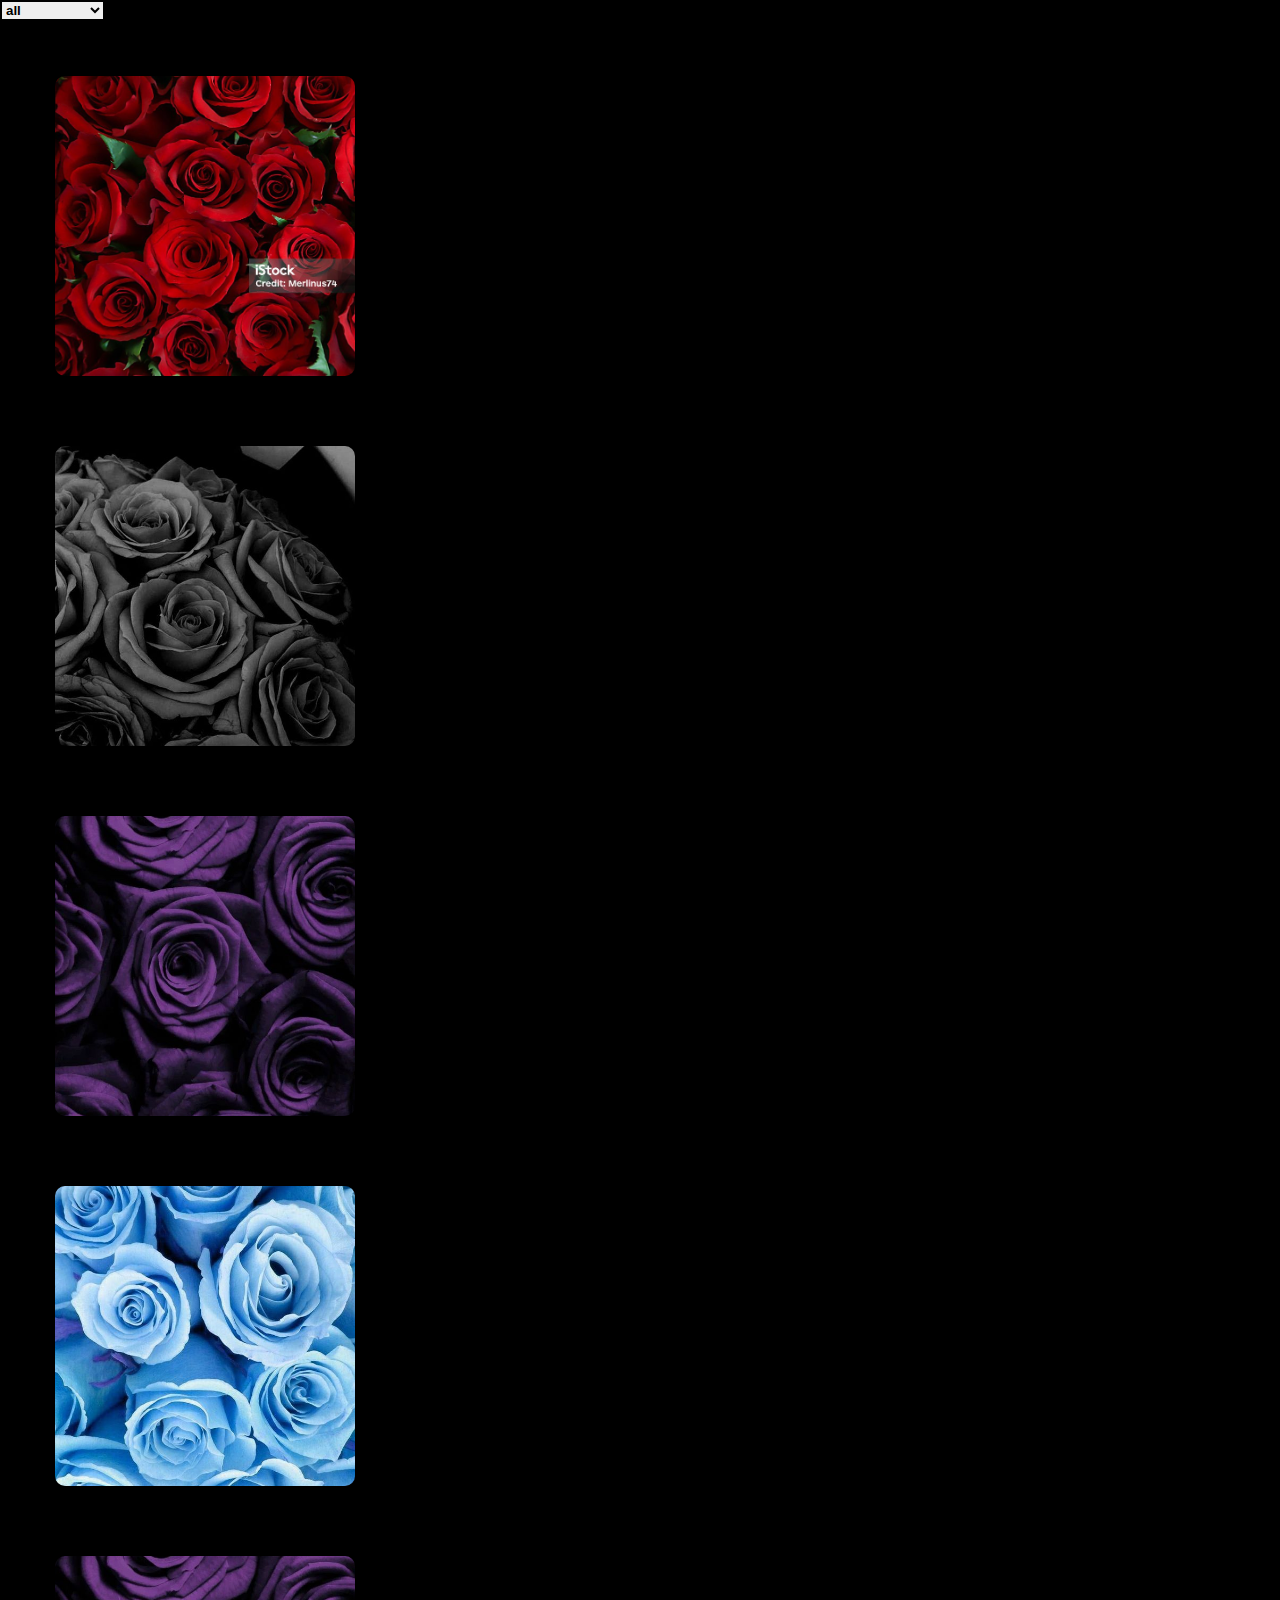
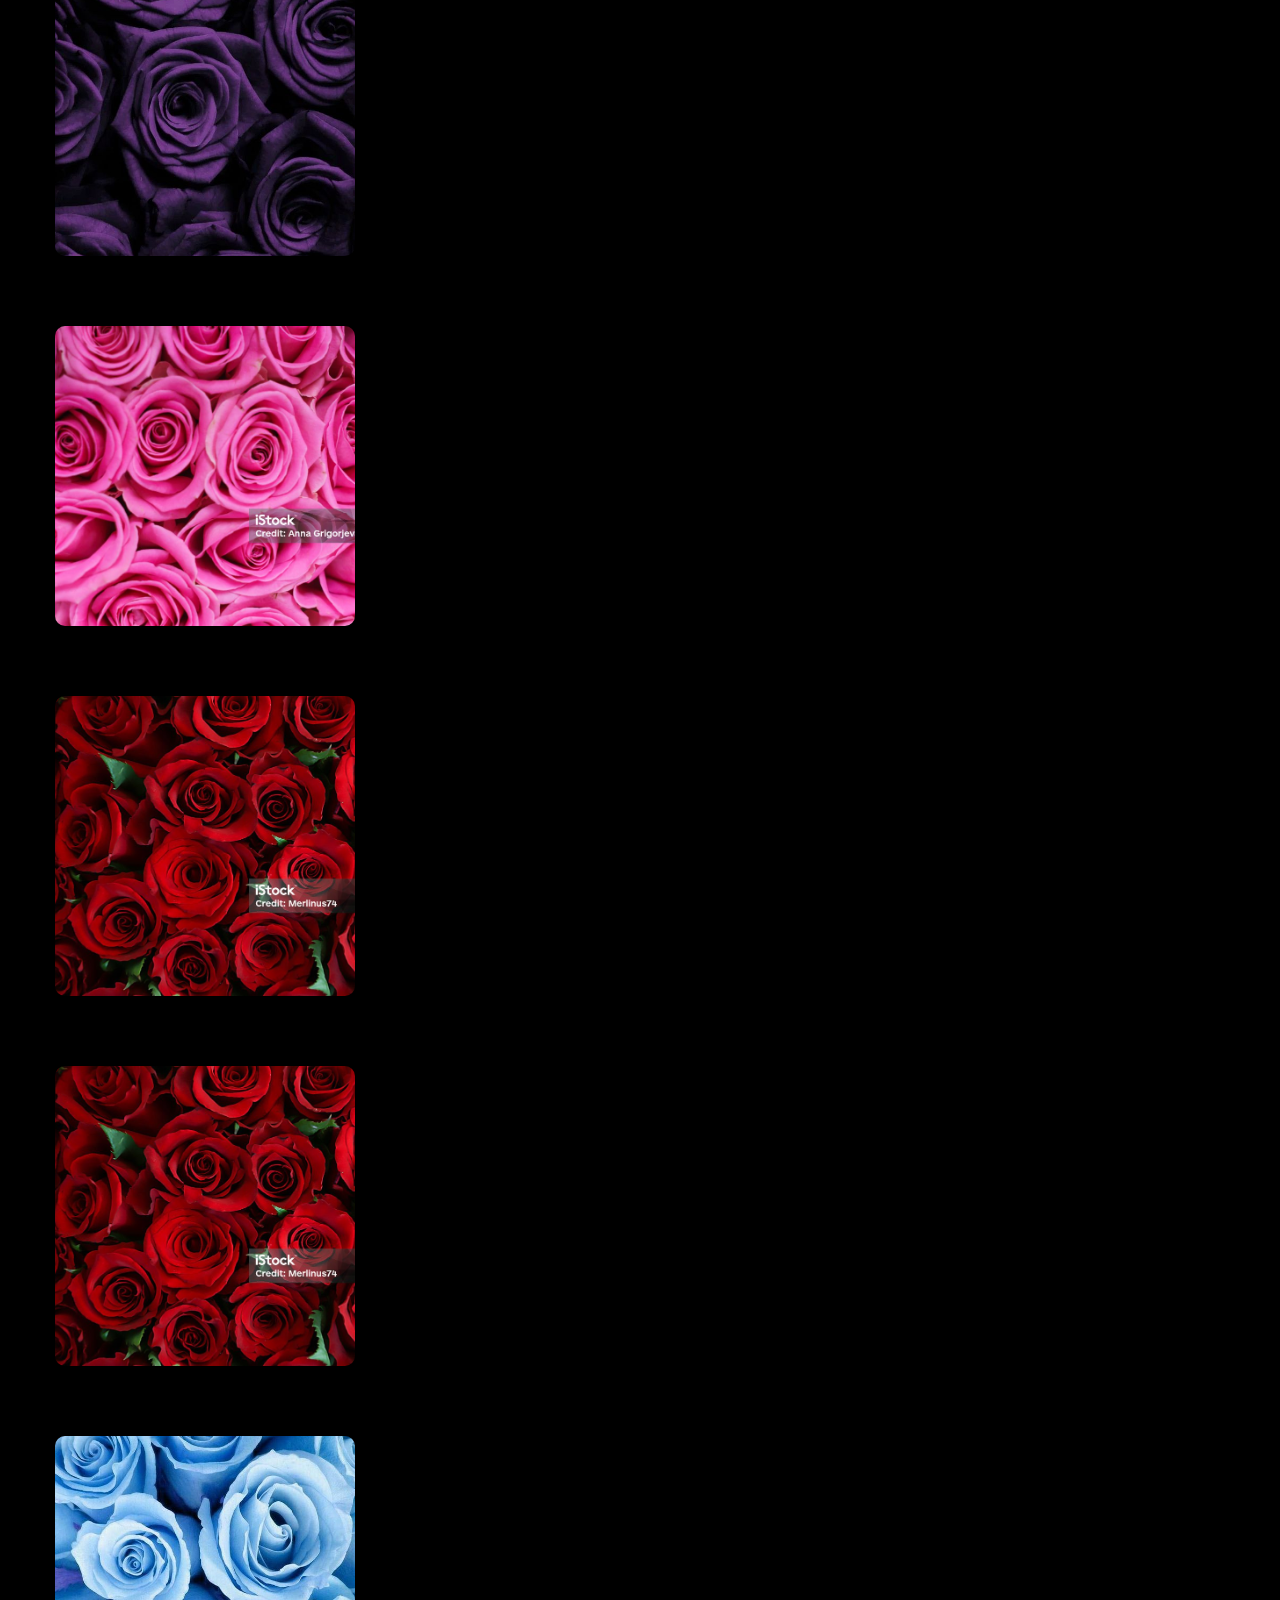
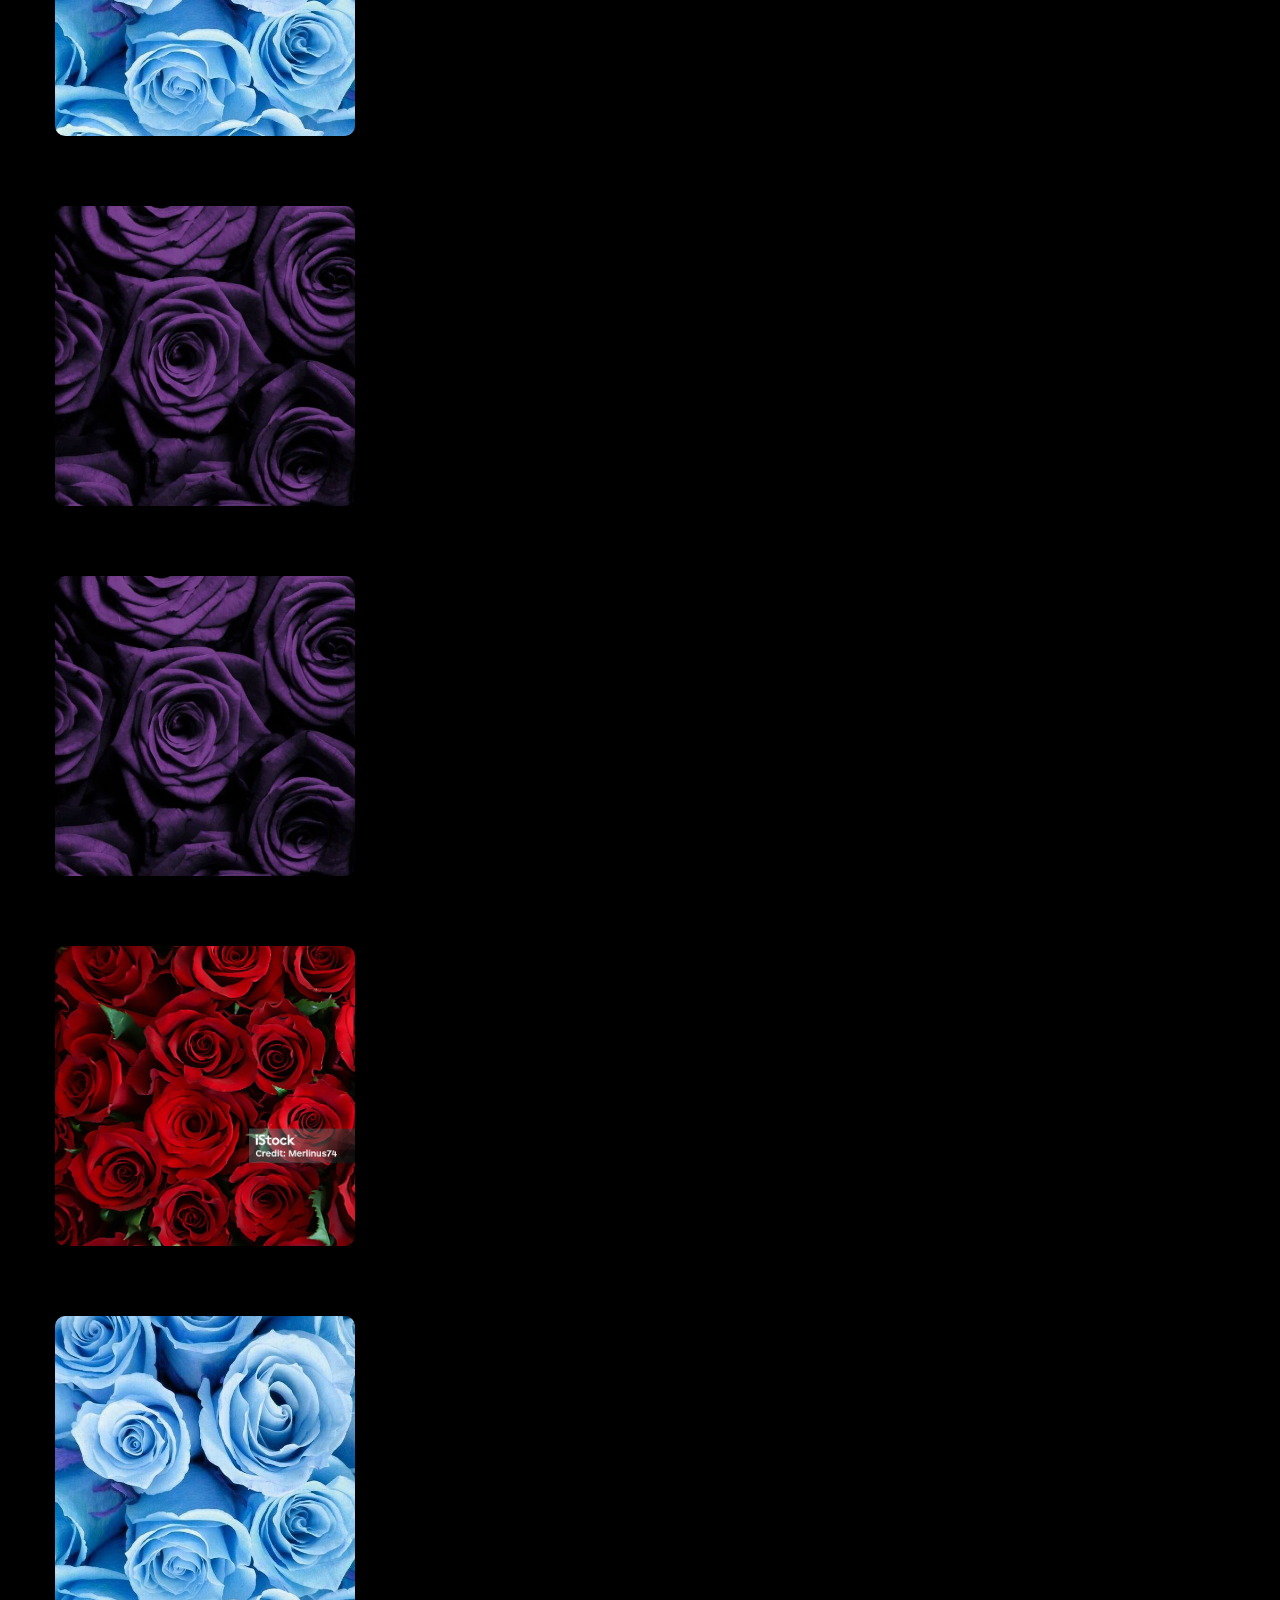
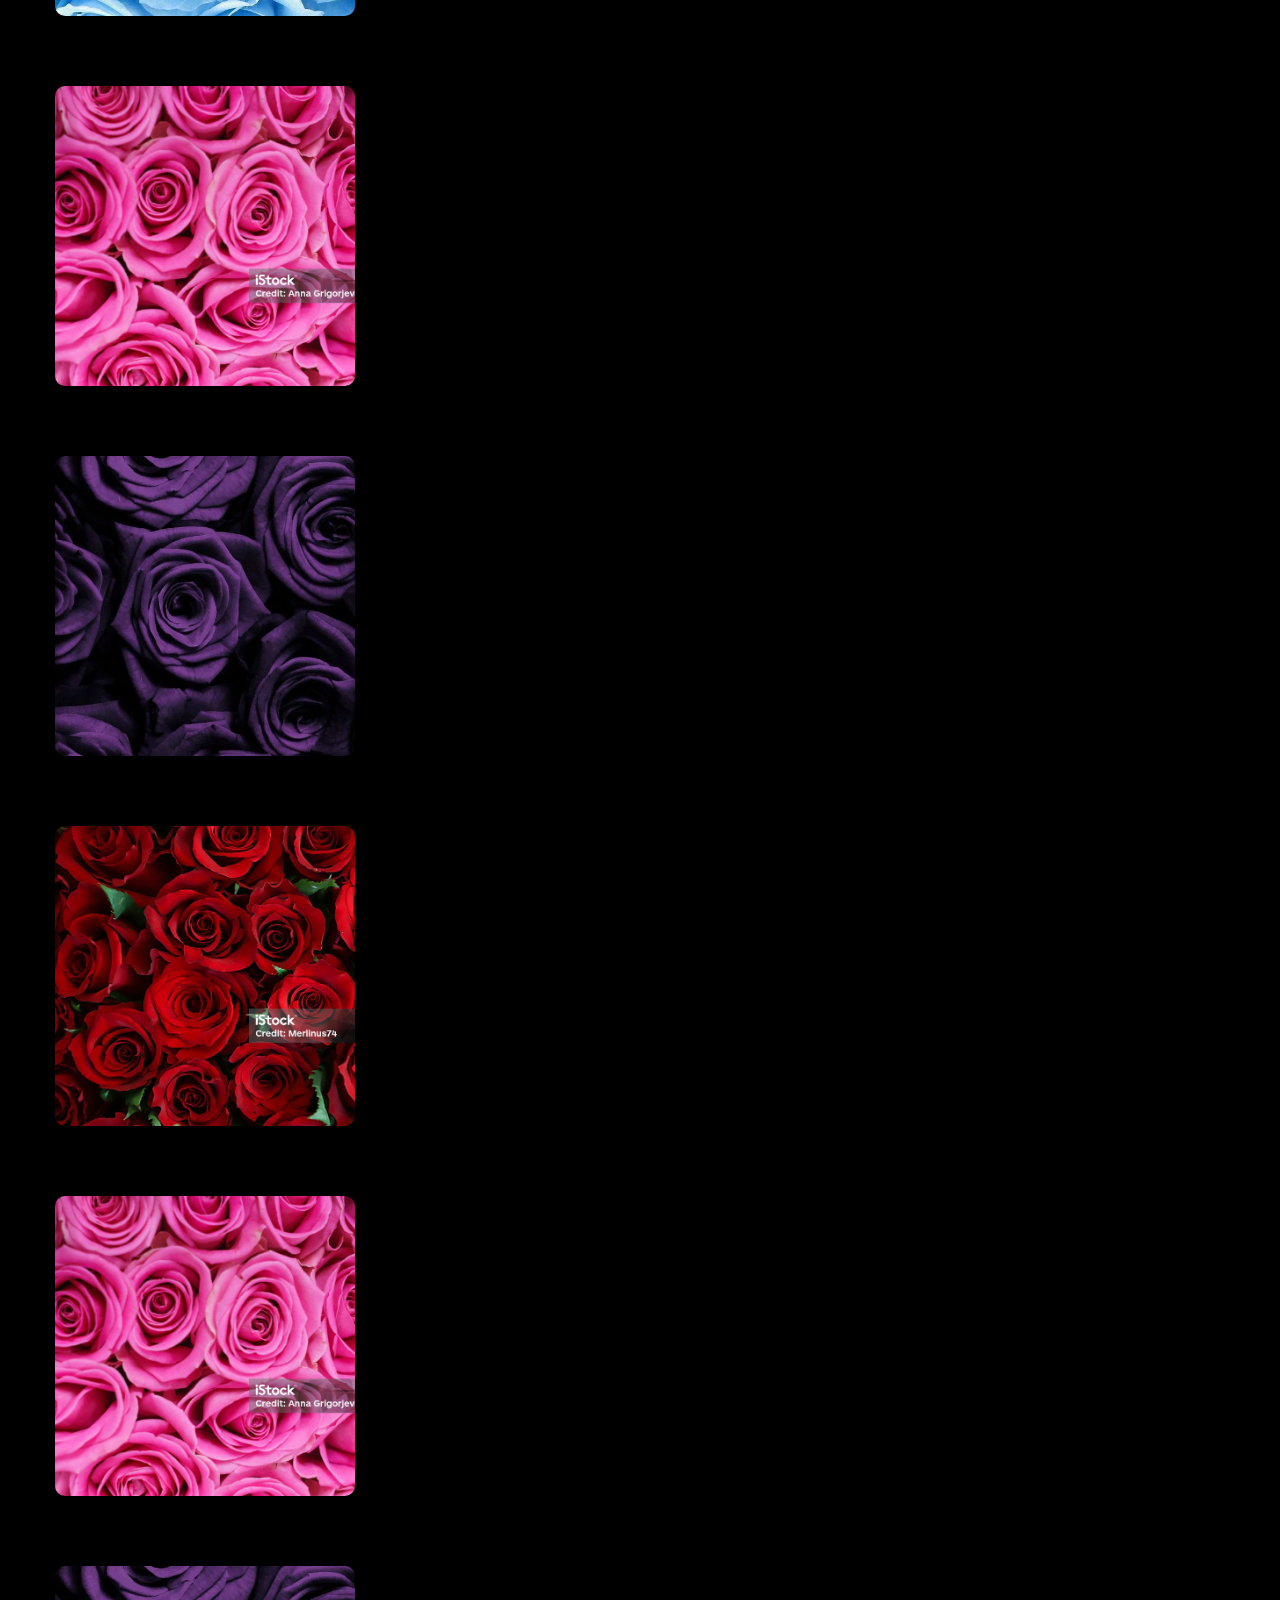
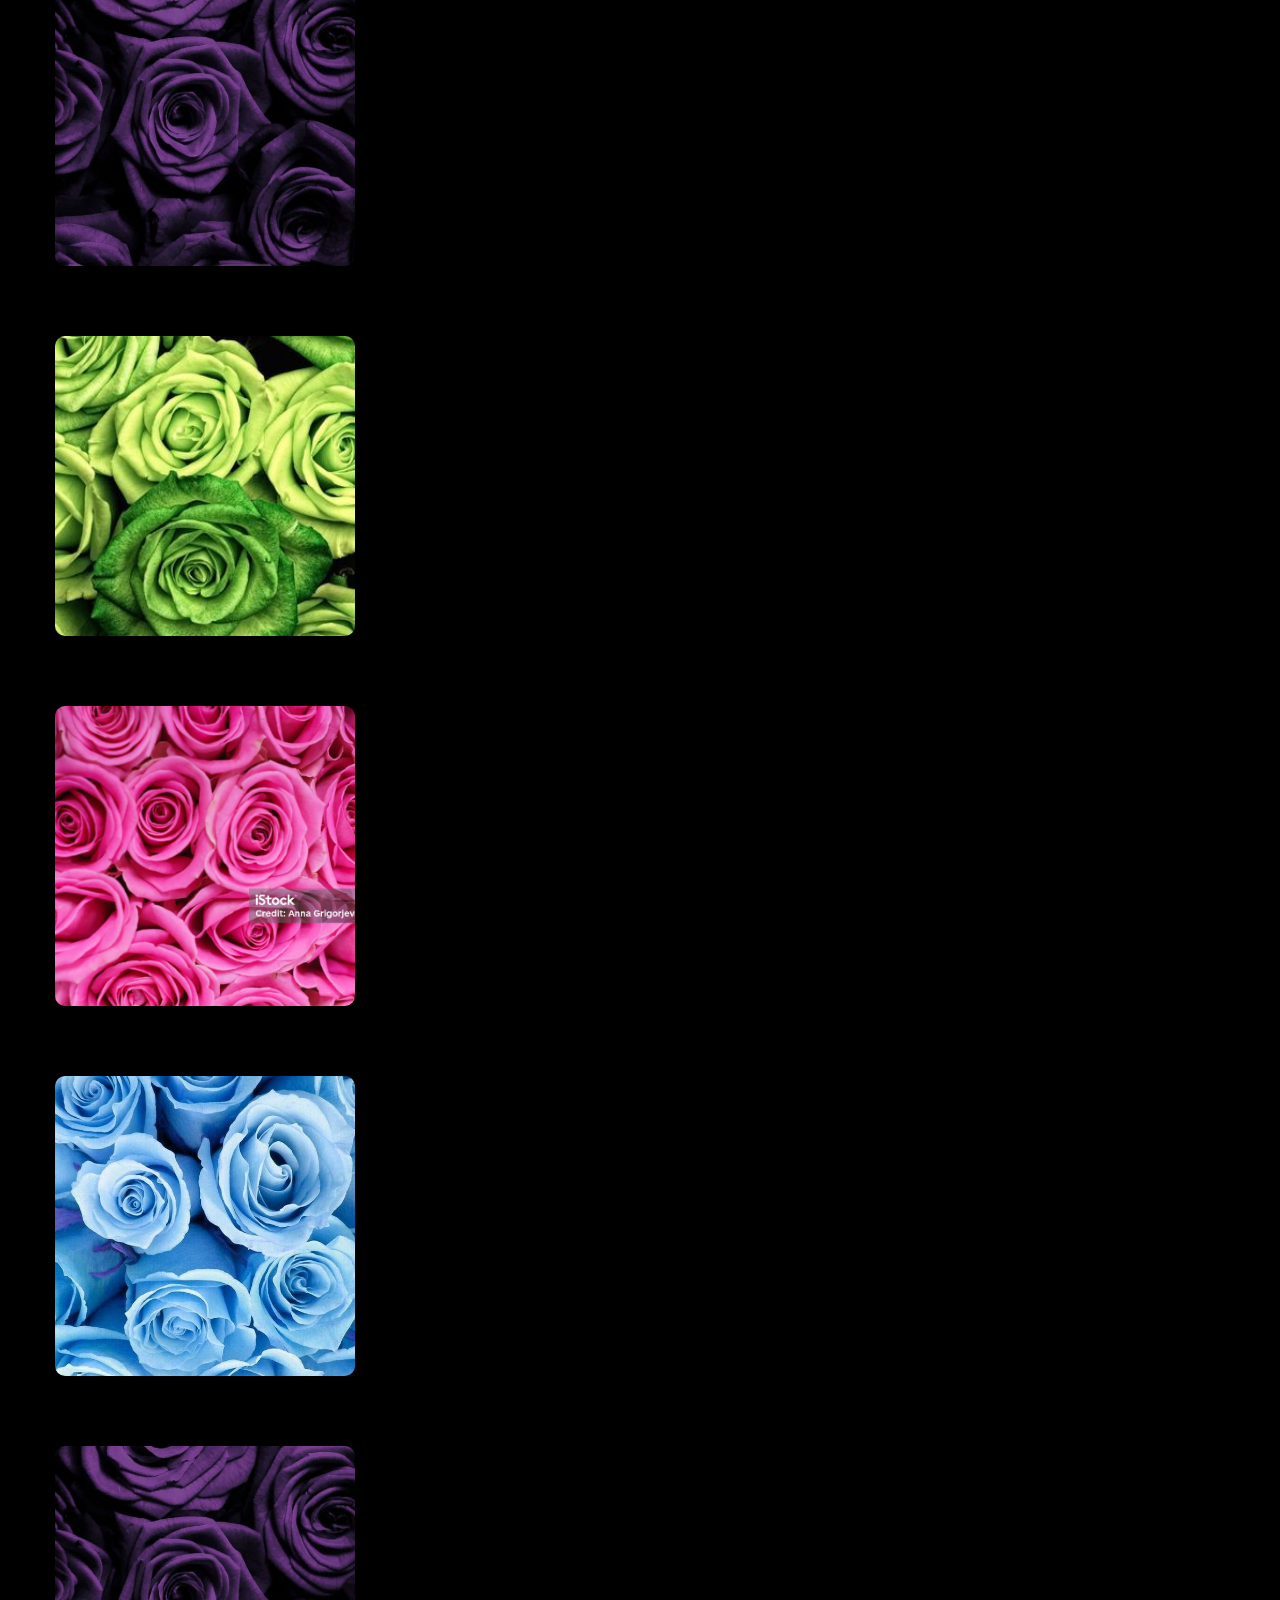
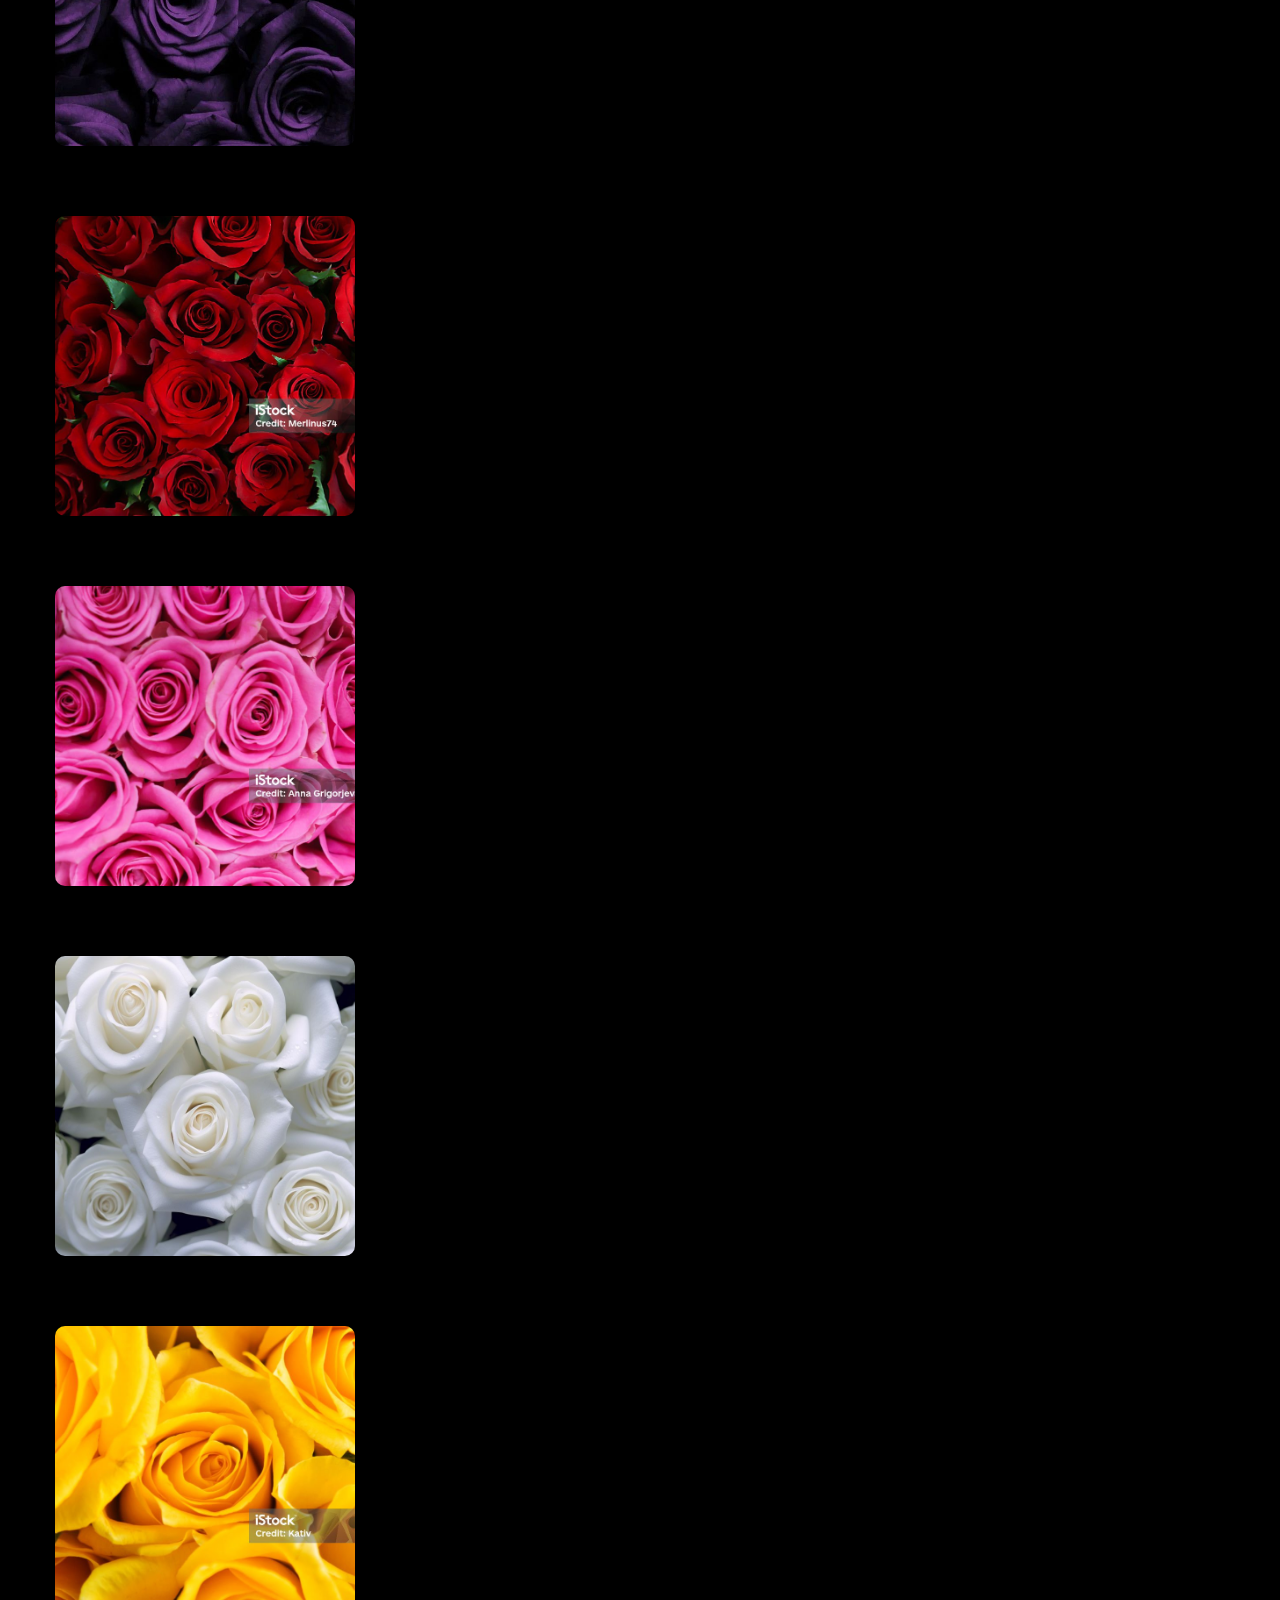
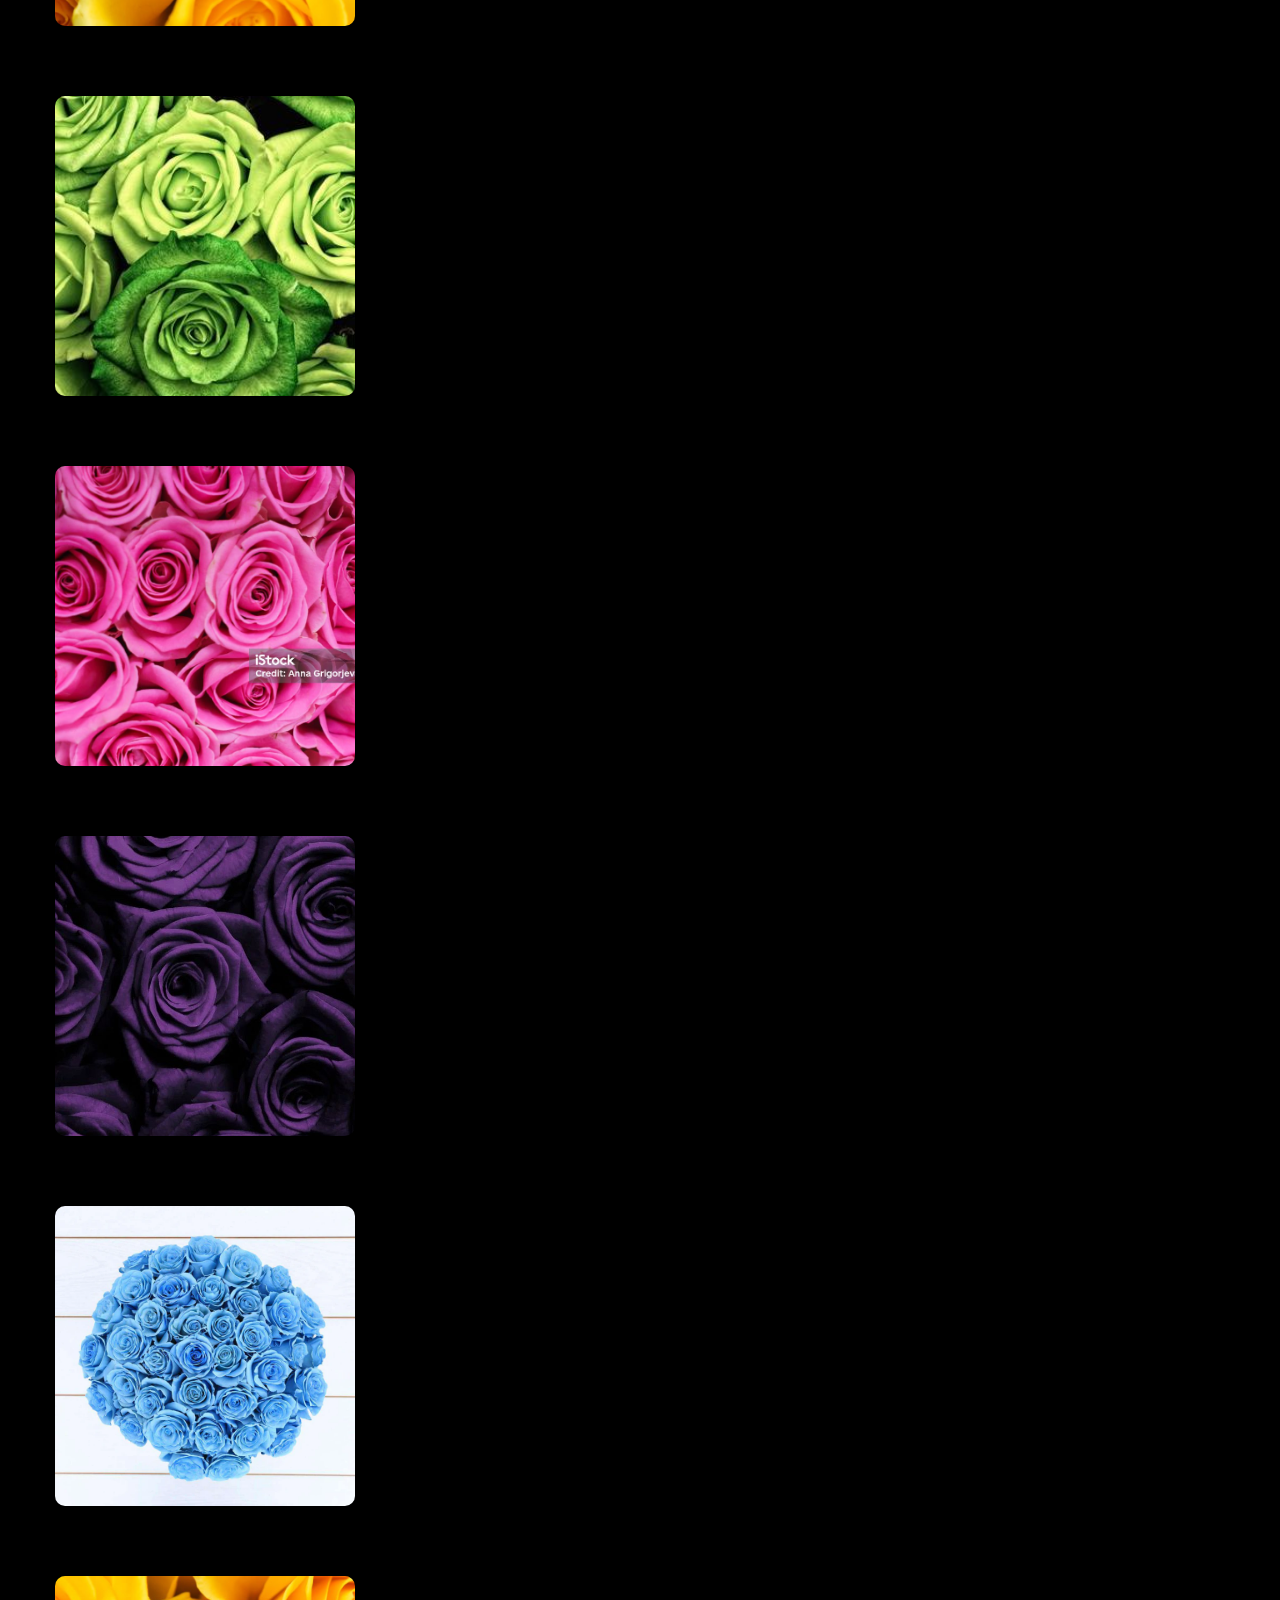
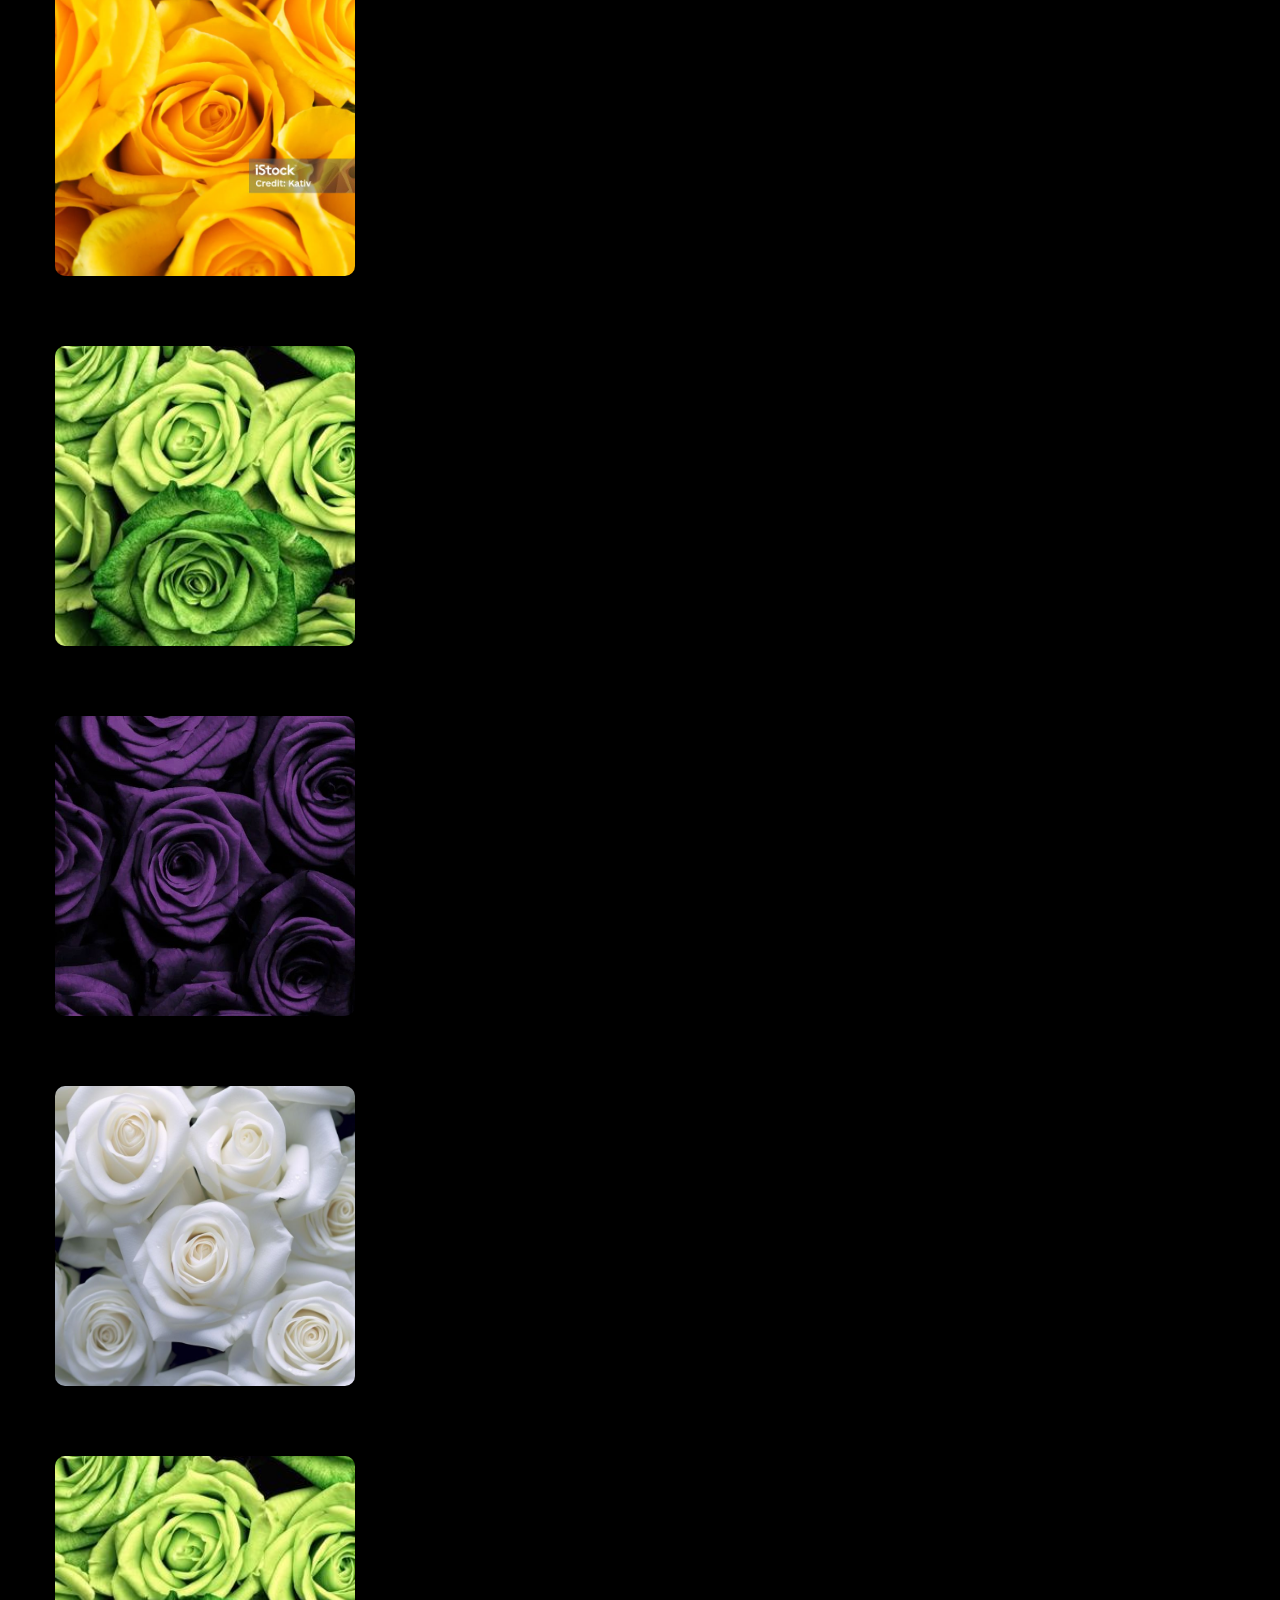
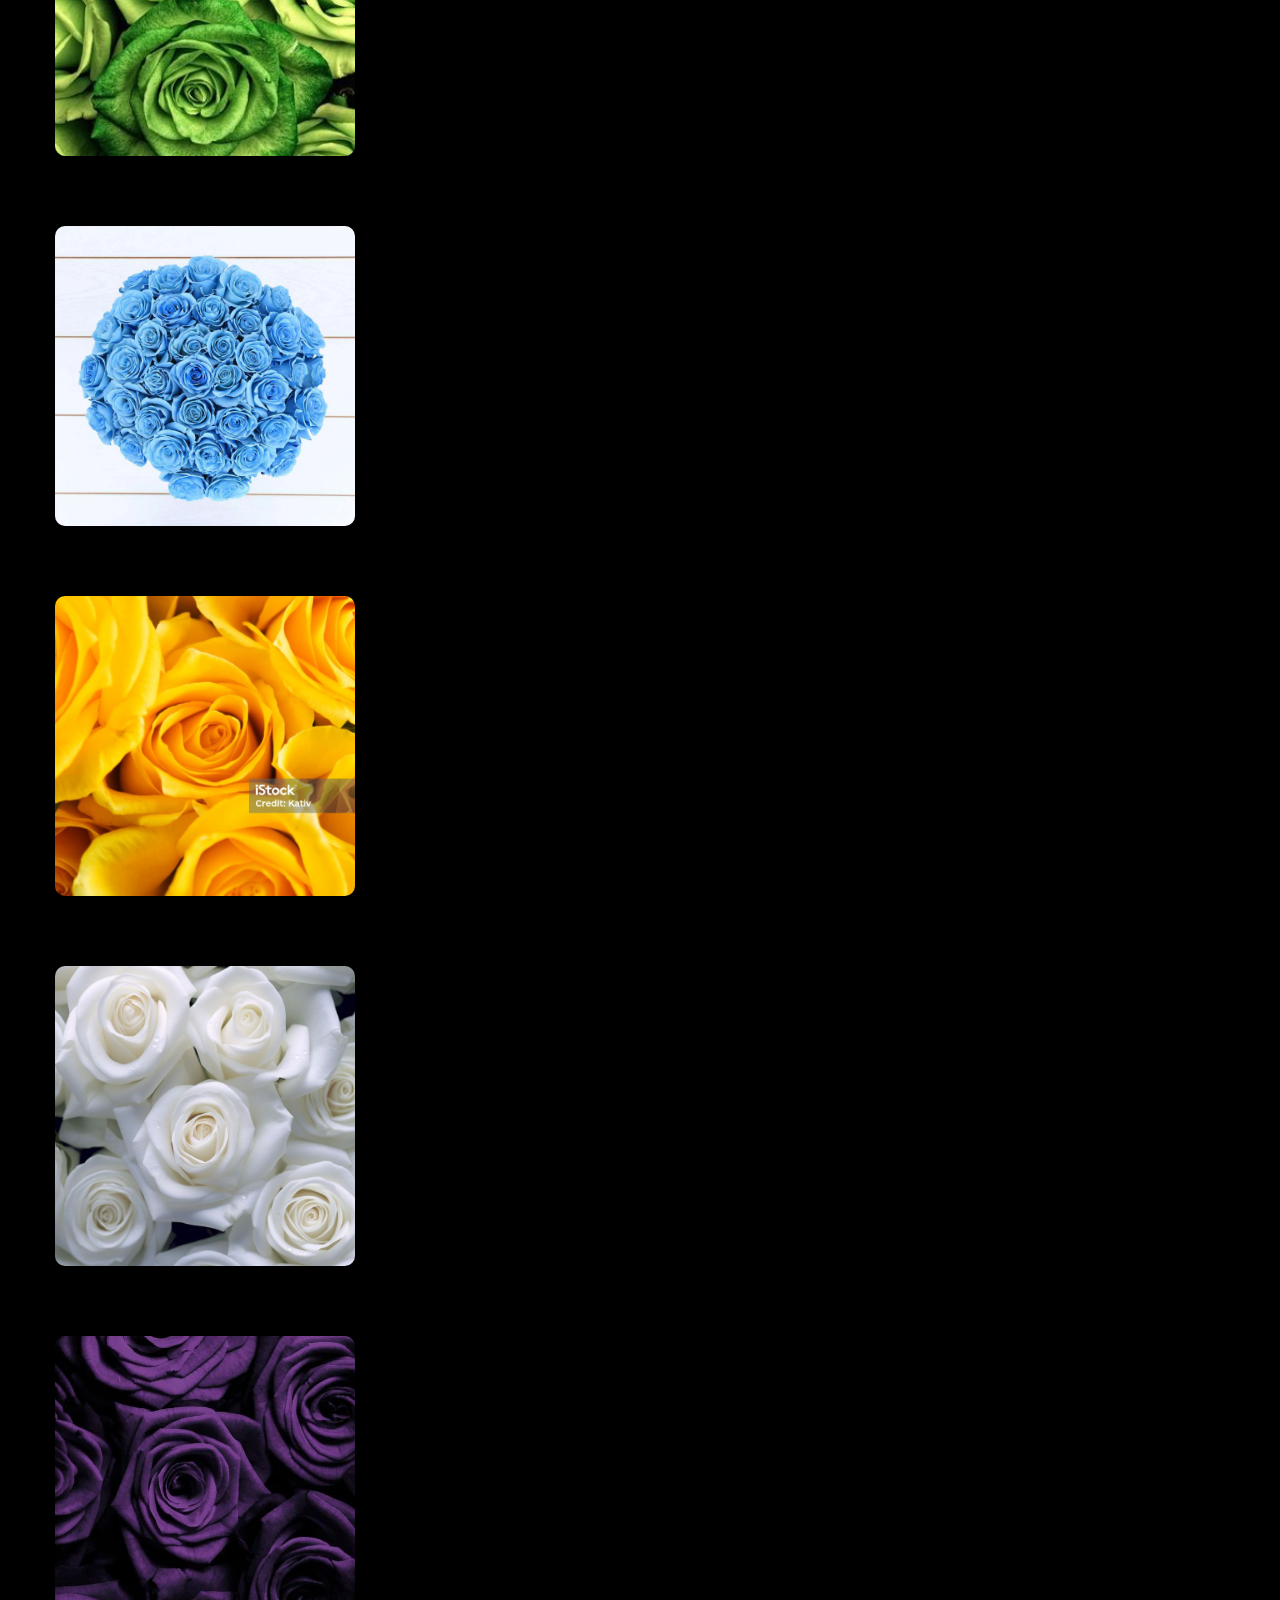
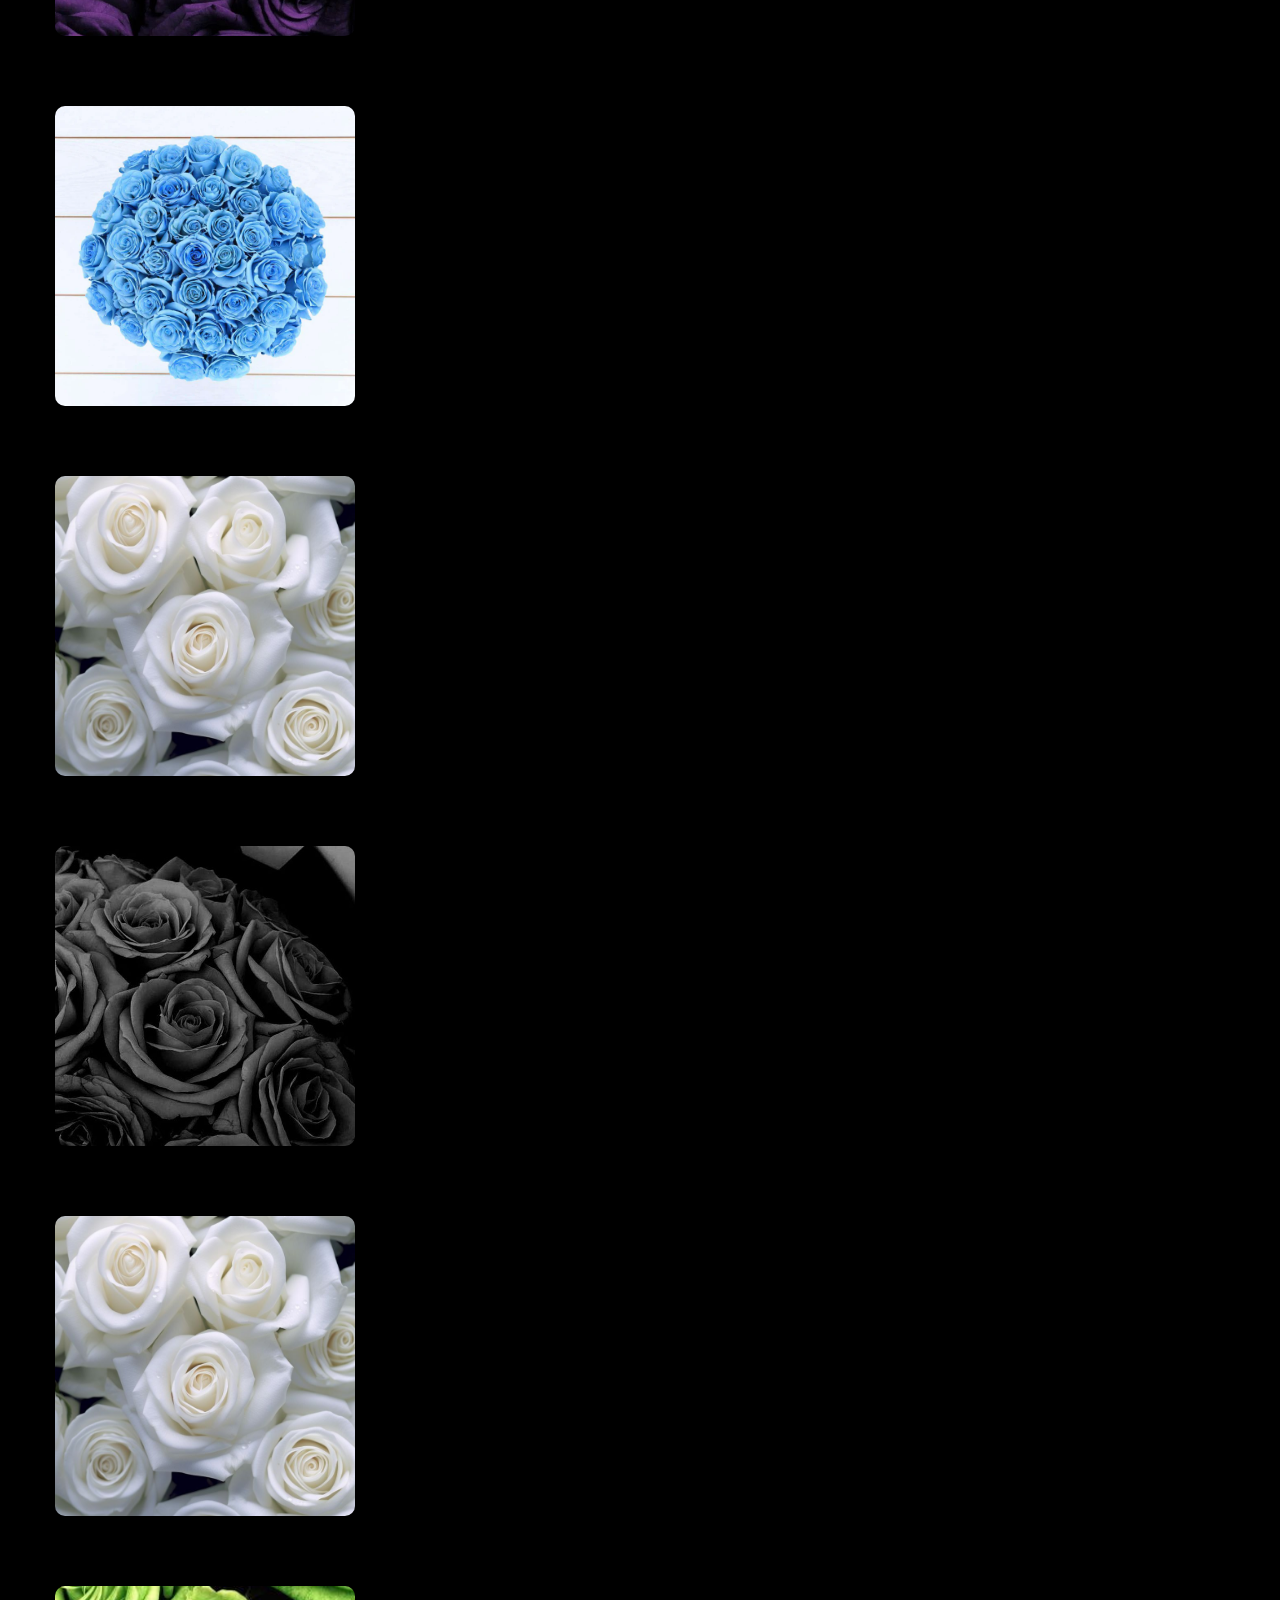
<file: index.html>
<!DOCTYPE html>
<html lang="en">
<head>
    <meta charset="UTF-8">
    <meta name="viewport" content="width=device-width, initial-scale=1.0">
    <title>Document</title>
    <link rel="stylesheet" href="https://cdn.jsdelivr.net/npm/bootstrap@4.6.2/dist/css/bootstrap.min.css"integrity="sha384-xOolHFLEh07PJGoPkLv1IbcEPTNtaed2xpHsD9ESMhqIYd0nLMwNLD69Npy4HI+N" crossorigin="anonymous">
    <link rel="stylesheet" href="./css/style.css">
</head>
<body>
    <div class="container mt-5">
        <div class="row">
            <div class="col-md-6 offset-md-3 mb-5">
                <select  id="selectrosecolor" class="form-control  text-uppercase">
                    <option value="allrose" >all</option>
                    <option value="redrose">redrose</option>
                    <option value="bluerose">bluerose</option>
                    <option value="greenrose">greenrose</option>
                    <option value="pinkrose">pinkrose</option>
                    <option value="whiterose">whiterose</option>
                    <option value="blackrose">blackrose</option>
                    <option value="purplreose">purplreose</option>
                    <option value="skybluerose">skyblueeose</option>
                </select>
            </div>
        </div>

        <div class="row">
            <div class="col-md-4 allrose redrose ">
                <div class="box" > 
                  <img src="./images/redrose.jpg" alt="rose" title="rose">
                </div>
             </div>
            <div class="col-md-4 allrose blackrose">
                <div class="box" > 
                    <img src="./images/blackrose.jpg" alt="rose" title="rose">
                </div>
            </div>
            <div class="col-md-4 allrose purplerose">
                <div class="box" > 
                    <img src="./images/purplerose.jpg" alt="rose" title="rose">
                </div>
            </div>
            <div class="col-md-4 allrose bluerose">
                <div class="box" > 
                    <img src="./images/bluerose.jpg" alt="rose" title="rose">
                </div>
            </div>
            <div class="col-md-4 allrose purplerose">
                <div class="box" > 
                    <img src="./images/purplerose.jpg" alt="rose" title="rose">
                </div>
            </div>
            <div class="col-md-4 allrose pinkrose">
                <div class="box" > 
                    <img src="./images/pinkrose.jpg" alt="rose" title="rose">
                </div>
            </div>
            <div class="col-md-4 allrose redrose ">
                <div class="box" > 
                  <img src="./images/redrose.jpg" alt="rose" title="rose">
                </div>
             </div>
            <div class="col-md-4 allrose redrose">
                <div class="box" > 
                    <img src="./images/redrose.jpg" alt="rose" title="rose">
                </div>
            </div>
            <div class="col-md-4 allrose bluerose">
                <div class="box" > 
                    <img src="./images/bluerose.jpg" alt="rose" title="rose">
                </div>
            </div>
            <div class="col-md-4 allrose purplerose">
                <div class="box" > 
                    <img src="./images/purplerose.jpg" alt="rose" title="rose">
                </div>
            </div>
            <div class="col-md-4 allrose purplerose">
                <div class="box" > 
                    <img src="./images/purplerose.jpg" alt="rose" title="rose">
                </div>
            </div>
            <div class="col-md-4 allrose redrose">
                <div class="box" > 
                    <img src="./images/redrose.jpg" alt="rose" title="rose">
                </div>
            </div>
            <div class="col-md-4 allrose bluerose">
                <div class="box" > 
                    <img src="./images/bluerose.jpg" alt="rose" title="rose">
                </div>
            </div>
            <div class="col-md-4 allrose pinkrose">
                <div class="box" > 
                    <img src="./images/pinkrose.jpg" alt="rose" title="rose">
                </div>
            </div>
            <div class="col-md-4 allrose">
                <div class="box" > 
                    <img src="./images/purplerose.jpg" alt="rose" title="rose">
                </div>
            </div>
            <div class="col-md-4 allrose redrose">
                <div class="box" > 
                    <img src="./images/redrose.jpg" alt="rose" title="rose">
                </div>
            </div>
            <div class="col-md-4 allrose pinkrose">
                <div class="box" > 
                    <img src="./images/pinkrose.jpg" alt="rose" title="rose">
                </div>
            </div>
            <div class="col-md-4 allrose purplerose">
                <div class="box" > 
                    <img src="./images/purplerose.jpg" alt="rose" title="rose">
                </div>
            </div>
            <div class="col-md-4 allrose greenrose">
                <div class="box" > 
                    <img src="./images/greenrose.jpg" alt="rose" title="rose">
                </div>
            </div>
            <div class="col-md-4 allrose pinkrose">
                <div class="box" > 
                    <img src="./images/pinkrose.jpg" alt="rose" title="rose">
                </div>
            </div>
            <div class="col-md-4 allrose bluerose">
                <div class="box" > 
                    <img src="./images/bluerose.jpg" alt="rose" title="rose">
                </div>
            </div>
            <div class="col-md-4 allrose purplreose">
                <div class="box" > 
                    <img src="./images/purplerose.jpg" alt="rose" title="rose">
                </div>
            </div>
            <div class="col-md-4 allrose redrose">
                <div class="box" > 
                    <img src="./images/redrose.jpg" alt="rose" title="rose">
                </div>
            </div>
            <div class="col-md-4 allrose pinkrose">
                <div class="box" > 
                    <img src="./images/pinkrose.jpg" alt="rose" title="rose">
                </div>
            </div>
            <div class="col-md-4 allrose whiterose">
                <div class="box" > 
                    <img src="./images/whiterose.jpg" alt="rose" title="rose">
                </div>
            </div>
            <div class="col-md-4 allrose yellowrose">
                <div class="box" > 
                    <img src="./images/yellowrose.jpg" alt="rose" title="rose">
                </div>
            </div>
            <div class="col-md-4 allrose greenrose">
                <div class="box" > 
                    <img src="./images/greenrose.jpg" alt="rose" title="rose">
                </div>
            </div>
            <div class="col-md-4 allrose pinkrose">
                <div class="box" > 
                    <img src="./images/pinkrose.jpg" alt="rose" title="rose">
                </div>
            </div>
            <div class="col-md-4 allrose purplreose">
                <div class="box" > 
                    <img src="./images/purplerose.jpg" alt="rose" title="rose">
                </div>
            </div>
            <div class="col-md-4 allrose skybluerose">
                <div class="box" > 
                    <img src="./images/skybluerose.webp" alt="rose" title="rose">
                </div>
            </div>
            <div class="col-md-4 allrose yellowrose">
                <div class="box" > 
                    <img src="./images/yellowrose.jpg" alt="rose" title="rose">
                </div>
            </div>
            <div class="col-md-4 allrose greenrose">
                <div class="box" > 
                    <img src="./images/greenrose.jpg" alt="rose" title="rose">
                </div>
            </div>
            <div class="col-md-4 allrose purplreose">
                <div class="box" > 
                    <img src="./images/purplerose.jpg" alt="rose" title="rose">
                </div>
            </div>
            <div class="col-md-4 allrose whiterose">
                <div class="box" > 
                    <img src="./images/whiterose.jpg" alt="rose" title="rose">
                </div>
            </div>
            <div class="col-md-4 allrose greenrose">
                <div class="box" > 
                    <img src="./images/greenrose.jpg" alt="rose" title="rose">
                </div>
            </div>
            <div class="col-md-4 allrose skybluerose">
                <div class="box" > 
                    <img src="./images/skybluerose.webp" alt="rose" title="rose">
                </div>
            </div>
            <div class="col-md-4 allrose yellowrose">
                <div class="box" > 
                    <img src="./images/yellowrose.jpg" alt="rose" title="rose">
                </div>
            </div>
            <div class="col-md-4 allrose whiterose">
                <div class="box" > 
                    <img src="./images/whiterose.jpg" alt="rose" title="rose">
                </div>
            </div>
            <div class="col-md-4 allrose purplreose">
                <div class="box" > 
                    <img src="./images/purplerose.jpg" alt="rose" title="rose">
                </div>
            </div>
            <div class="col-md-4 allrose skybluerose">
                <div class="box" > 
                    <img src="./images/skybluerose.webp" alt="rose" title="rose">
                </div>
            </div>
            <div class="col-md-4 allrose whiterose">
                <div class="box" > 
                    <img src="./images/whiterose.jpg" alt="rose" title="rose">
                </div>
            </div>
            <div class="col-md-4 allrose blackrose">
                <div class="box" > 
                    <img src="./images/blackrose.jpg" alt="rose" title="rose">
                </div>
            </div>
            <div class="col-md-4 allrose whiterose">
                <div class="box" > 
                    <img src="./images/whiterose.jpg" alt="rose" title="rose">
                </div>
            </div>
            <div class="col-md-4 allrose greenrose">
                <div class="box" > 
                    <img src="./images/greenrose.jpg" alt="rose" title="rose">
                </div>
            </div>
            <div class="col-md-4 allrose whiterose">
                <div class="box" > 
                    <img src="./images/whiterose.jpg" alt="rose" title="rose">
                </div>
            </div>
            <div class="col-md-4 allrose purplreose">
                <div class="box" > 
                    <img src="./images/purplerose.jpg" alt="rose" title="rose">
                </div>
            </div>
            <div class="col-md-4 allrose skybluerose">
                <div class="box" > 
                    <img src="./images/skybluerose.webp" alt="rose" title="rose">
                </div>
            </div>
            <div class="col-md-4 allrose blackrose">
                <div class="box" > 
                    <img src="./images/blackrose.jpg" alt="rose" title="rose">
                </div>
            </div>
            <div class="col-md-4 allrose yellowrose">
                <div class="box" > 
                    <img src="./images/yellowrose.jpg" alt="rose" title="rose">
                </div>
            </div>
            <div class="col-md-4 allrose blackrose">
                <div class="box" > 
                    <img src="./images/blackrose.jpg" alt="rose" title="rose">
                </div>
            </div>
            <div class="col-md-4 allrose skybluerose">
                <div class="box" > 
                    <img src="./images/skybluerose.webp" alt="rose" title="rose">
                </div>
            </div>
            <div class="col-md-4 allrose purplreose">
                <div class="box" > 
                    <img src="./images/purplerose.jpg" alt="rose" title="rose">
                </div>
            </div>
            <div class="col-md-4 allrose purplreose">
                <div class="box" > 
                    <img src="./images/purplerose.jpg" alt="rose" title="rose">
                </div>
            </div>
            <div class="col-md-4 allrose greenrose">
                <div class="box" > 
                    <img src="./images/greenrose.jpg" alt="rose" title="rose">
                </div>
            </div>
            <div class="col-md-4 allrose whiterose">
                <div class="box" > 
                    <img src="./images/whiterose.jpg" alt="rose" title="rose">
                </div>
            </div>
            <div class="col-md-4 allrose purplreose">
                <div class="box" > 
                    <img src="./images/purplerose.jpg" alt="rose" title="rose">
                </div>
            </div>
            <div class="col-md-4 allrose blackrose">
                <div class="box" > 
                    <img src="./images/blackrose.jpg" alt="rose" title="rose">
                </div>
            </div>
            <div class="col-md-4 allrose purplreose">
                <div class="box" > 
                    <img src="./images/purplerose.jpg" alt="rose" title="rose">
                </div>
            </div>
            <div class="col-md-4 allrose skybluerose">
                <div class="box" > 
                    <img src="./images/skybluerose.webp" alt="rose" title="rose">
                </div>
            </div>
            <div class="col-md-4 allrose blackrose">
                <div class="box" > 
                    <img src="./images/blackrose.jpg" alt="rose" title="rose">
                </div>
            </div>
            <div class="col-md-4 allrose whiterose">
                <div class="box" > 
                    <img src="./images/whiterose.jpg" alt="rose" title="rose">
                </div>
            </div>
            <div class="col-md-4 allrose greenrose">
                <div class="box" > 
                    <img src="./images/greenrose.jpg" alt="rose" title="rose">
                </div>
            </div>
            <div class="col-md-4 allrose bluerose">
                <div class="box" > 
                    <img src="./images/bluerose.jpg" alt="rose" title="rose">
                </div>
            </div>
            <div class="col-md-4 allrose blackeose">
                <div class="box" > 
                    <img src="./images/blackrose.jpg" alt="rose" title="rose">
                </div>
            </div>
            <div class="col-md-4 allrose blackrose">
                <div class="box" > 
                    <img src="./images/blackrose.jpg" alt="rose" title="rose">
                </div>
            </div>
            <div class="col-md-4 allrose greenrose">
                <div class="box" > 
                    <img src="./images/greenrose.jpg" alt="rose" title="rose">
                </div>
            </div>
            <div class="col-md-4 allrose bluerose">
                <div class="box" > 
                    <img src="./images/bluerose.jpg" alt="rose" title="rose">
                </div>
            </div>
            <div class="col-md-4 allrose  whiterose">
                <div class="box" > 
                    <img src="./images/whiterose.jpg" alt="rose" title="rose">
                </div>
            </div>
            <div class="col-md-4 allrose blackrose">
                <div class="box" > 
                    <img src="./images/blackrose.jpg" alt="rose" title="rose">
                </div>
            </div>
            <div class="col-md-4 allrose yellowrose">
                <div class="box" > 
                    <img src="./images/yellowrose.jpg" alt="rose" title="rose">
                </div>
            </div>
            <div class="col-md-4 allrose blackrose">
                <div class="box" > 
                    <img src="./images/blackrose.jpg" alt="rose" title="rose">
                </div>
            </div>
            <div class="col-md-4 allrose greenrose">
                <div class="box" > 
                    <img src="./images/greenrose.jpg" alt="rose" title="rose">
                </div>
            </div>
            
            
          
        </div>












 








    </div>
    <script src="./js/app.js"></script>

</body>
</html>
</file>
<file: css/style.css>
*{
    margin: 0;
    padding: 0; 
    box-sizing: border-box;
}

body{
    background-color: black;
}

.box{
    height: 300px;
    width: 300px;
    margin: 15px;
    object-fit: cover;
    background-repeat: no-repeat;
    border: none;
    padding: 20px;
    
}

.allrose{
    padding: 20px;
}


.box img{
    height: 300px;
    width: 300px;
    object-fit: cover;
    background-repeat: no-repeat;
    border-radius: 10px;
    margin-bottom: 15px;
}

.form-control{
    border: 2px solid black;
    color: black;
    font-weight: bold;
    
}
</file>
